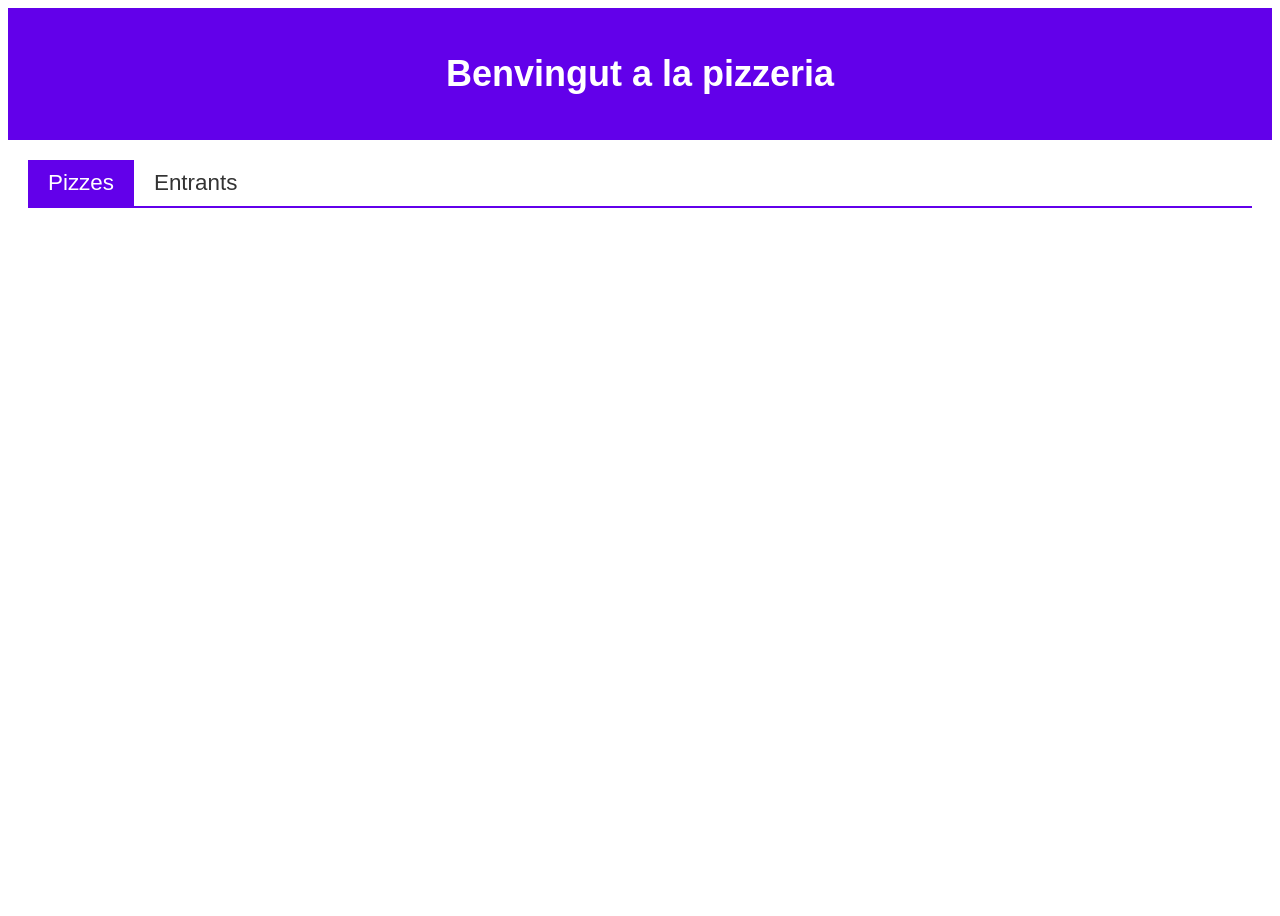
<file: Sprint2/index.html>
<!DOCTYPE html>
<html lang="en">

<head>
    <meta charset="UTF-8">
    <meta name="viewport" content="width=device-width, initial-scale=1.0">
    <title>Pizzeria</title>
</head>

<body>



    <scaffold-component>
        <h2 slot="header">Benvingut a la pizzeria</h2>

        <tab-component slot="content">
            <button slot="tabs" class="tab">Pizzes</button>
            <button slot="tabs" class="tab">Entrants</button>
        
            <div slot="contents">
                <div id="llista-pizzes" >
                    <!-- Les pizzes s'inseriran ací -->
                </div>
                <div id="llista-entrants">
                    <!-- Els entrants s'inseriran ací -->

                </div>
            </div>
        </tab-component>


    </scaffold-component>
    <script type="module" src="./js/main.js" defer></script>
</body>

</html>
</file>
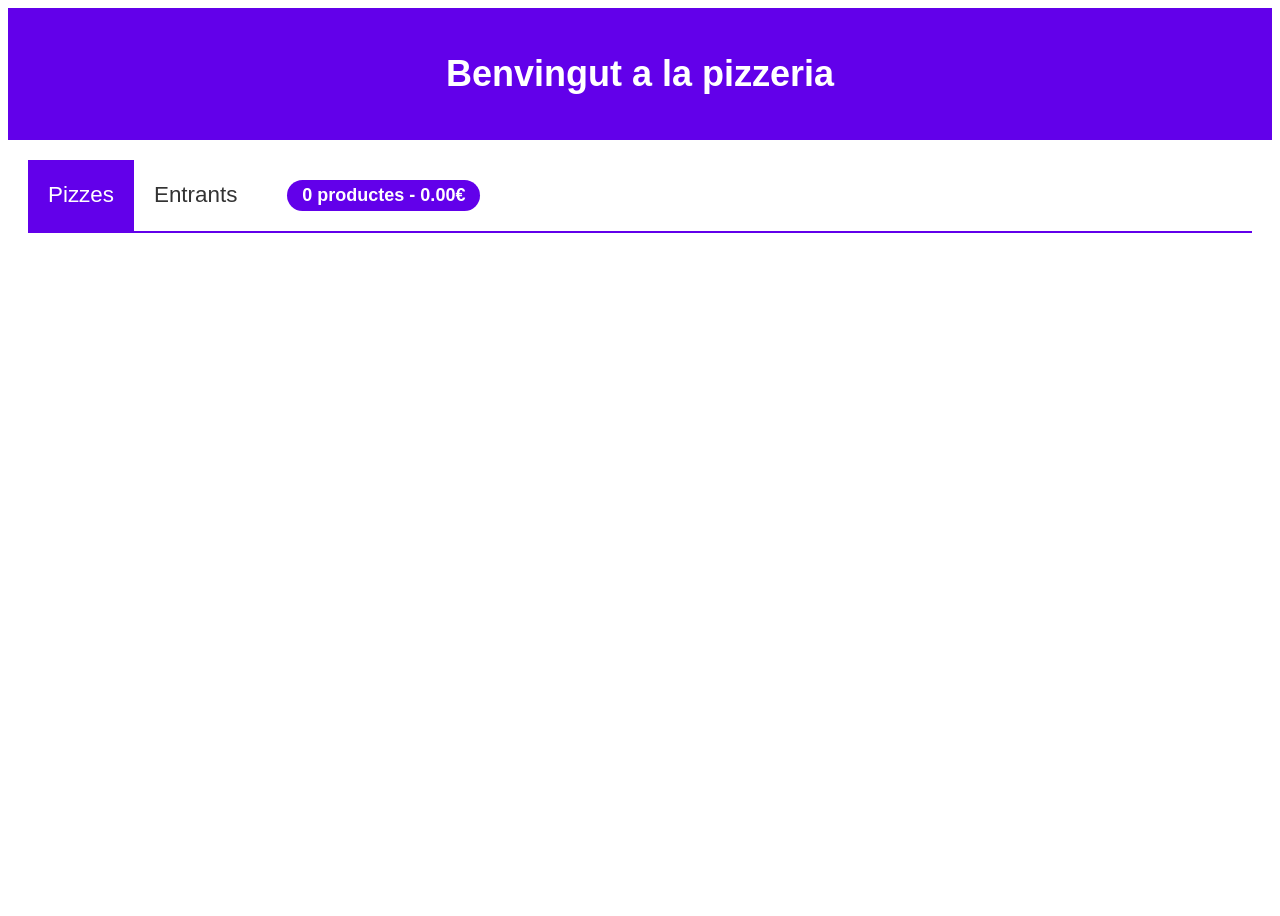
<file: Sprint3/index.html>
<!DOCTYPE html>
<html lang="en">

<head>
    <meta charset="UTF-8">
    <meta name="viewport" content="width=device-width, initial-scale=1.0">
    <title>Pizzeria</title>
</head>

<body>
    <scaffold-component>
        <h2 slot="header">Benvingut a la pizzeria</h2>

        <tab-component slot="content">
            <button slot="tabs" class="tab">Pizzes</button>
            <button slot="tabs" class="tab">Entrants</button>
            <button slot="tabs" class="tab"><carret-status-component></carret-status-component></button>

            <div slot="contents">
                <div id="llista-pizzes">
                    <!-- Les pizzes s'inseriran ací -->
                </div>
                <div id="llista-entrants">
                    <!-- Els entrants s'inseriran ací -->

                </div>
                <div id="carret-comanda">
                    <carret-component></carret-component>
                </div>
            </div>
        </tab-component>


    </scaffold-component>
    <script type="module" src="./js/main.js" defer></script>
</body>

</html>
</file>
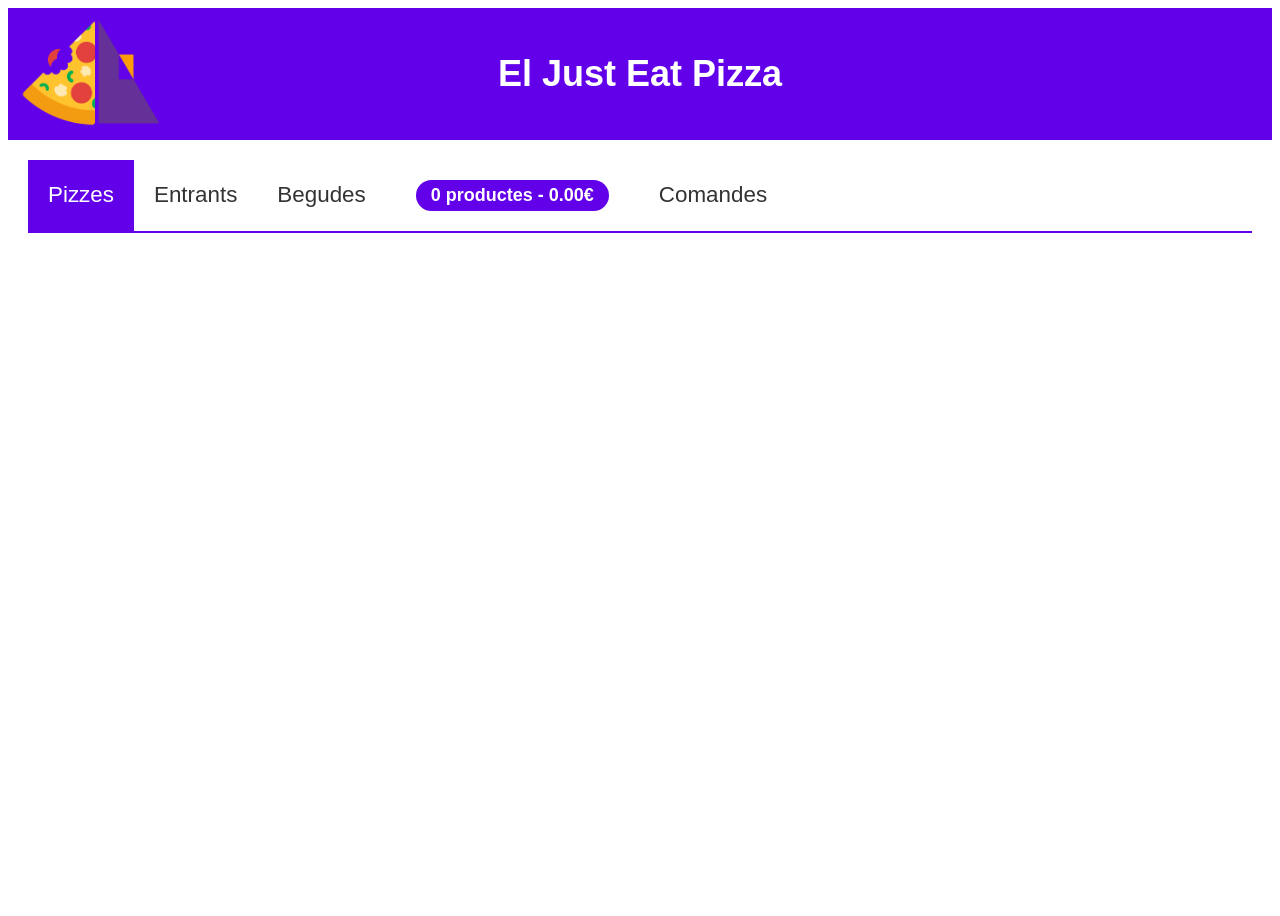
<file: Sprint4/index.html>
<!DOCTYPE html>
<html lang="en">

<head>
    <meta charset="UTF-8">
    <meta name="viewport" content="width=device-width, initial-scale=1.0">
    <title>Pizzeria</title>
</head>

<body>
    <scaffold-component>
        <h2 slot="header">El Just Eat Pizza</h2>

        <tab-component slot="content">
            <button slot="tabs" class="tab">Pizzes</button>
            <button slot="tabs" class="tab">Entrants</button>
            <button slot="tabs" class="tab">Begudes</button>
            <button slot="tabs" class="tab"><carret-status-component></carret-status-component></button>
            <button slot="tabs" class="tab">Comandes</button>

            <div slot="contents">
                <div id="llista-pizzes">
                    <!-- Les pizzes s'inseriran ací -->
                </div>
                <div id="llista-entrants">
                    <!-- Els entrants s'inseriran ací -->

                </div>
                <div id="llista-begudes">
                    <!-- Les begudes s'inseriran ací -->
                </div>
                <div id="carret-comanda">
                    <carret-component></carret-component>
                </div>
                
                <div id="llista-comandes">
                    <!-- L'històric de comandes va ací -->
                </div>
            </div>
        </tab-component>


    </scaffold-component>
    <script type="module" src="./js/main.js" defer></script>
</body>

</html>
</file>
